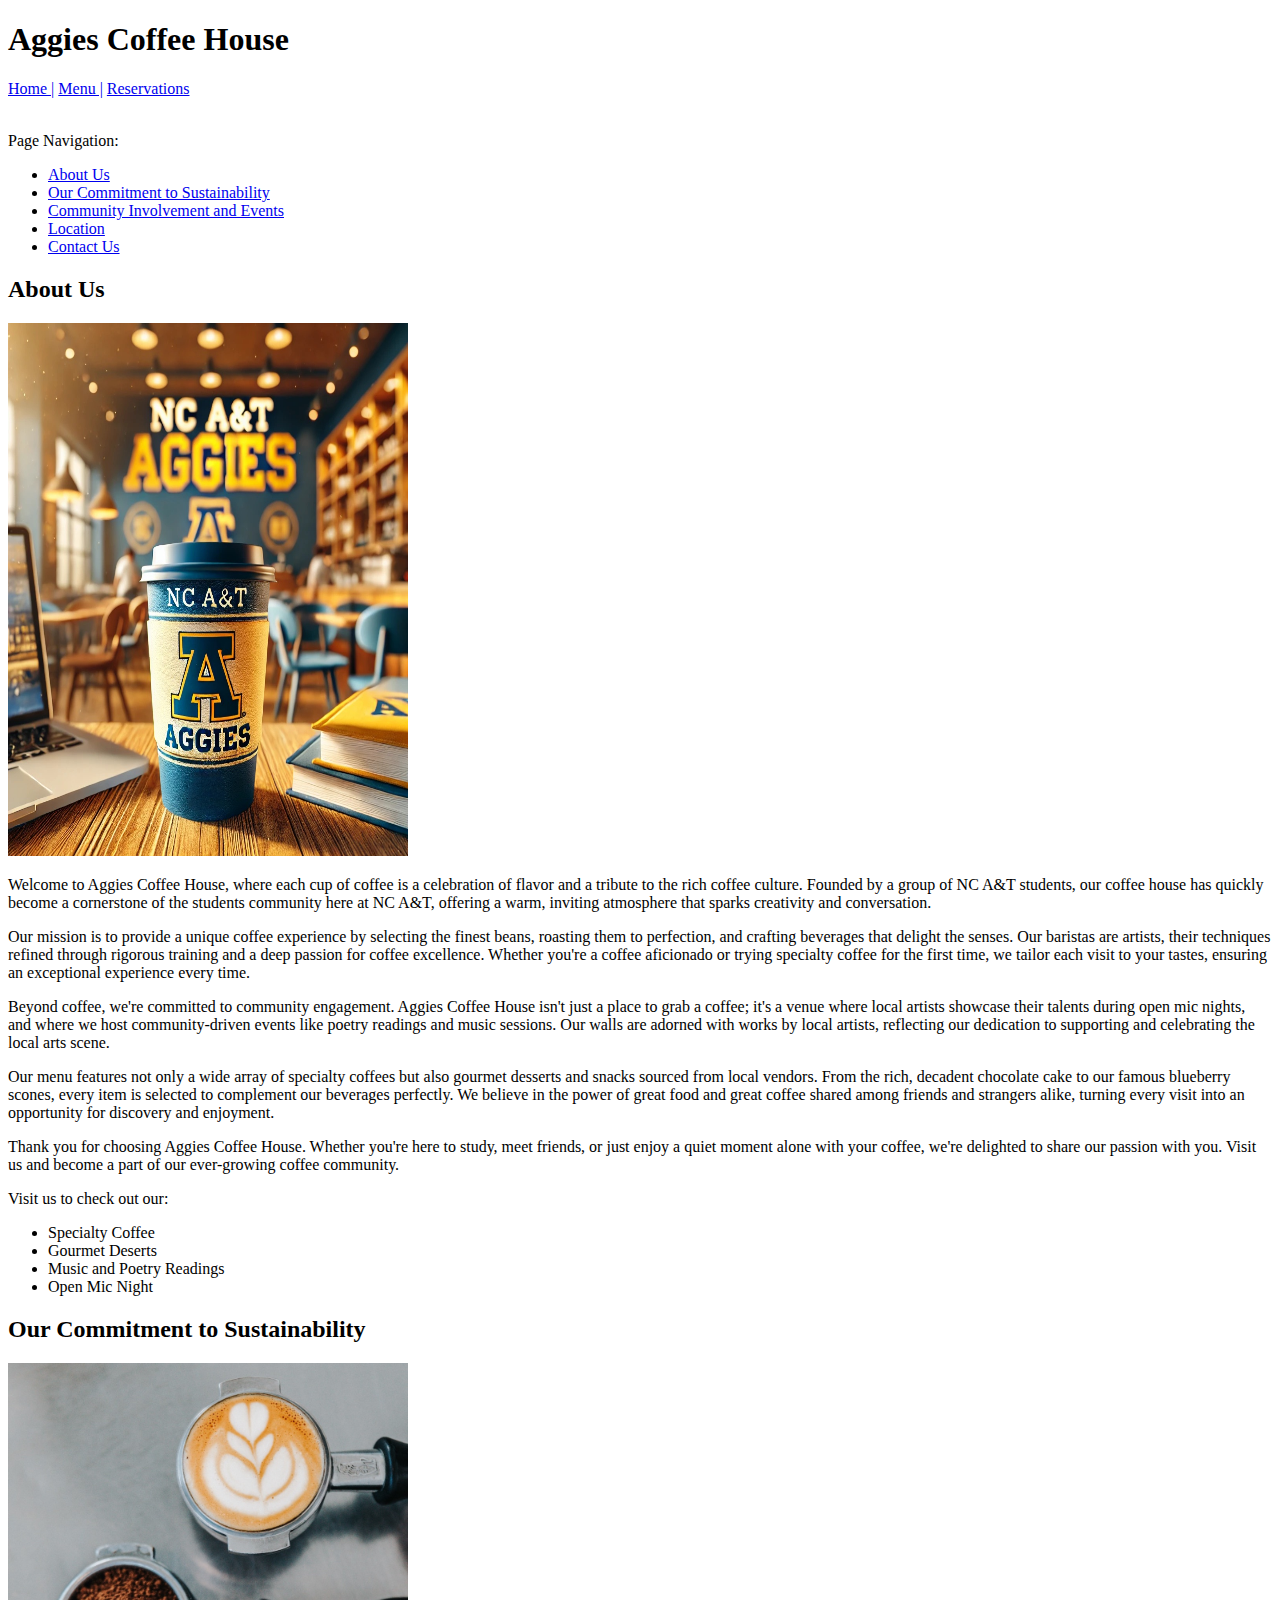
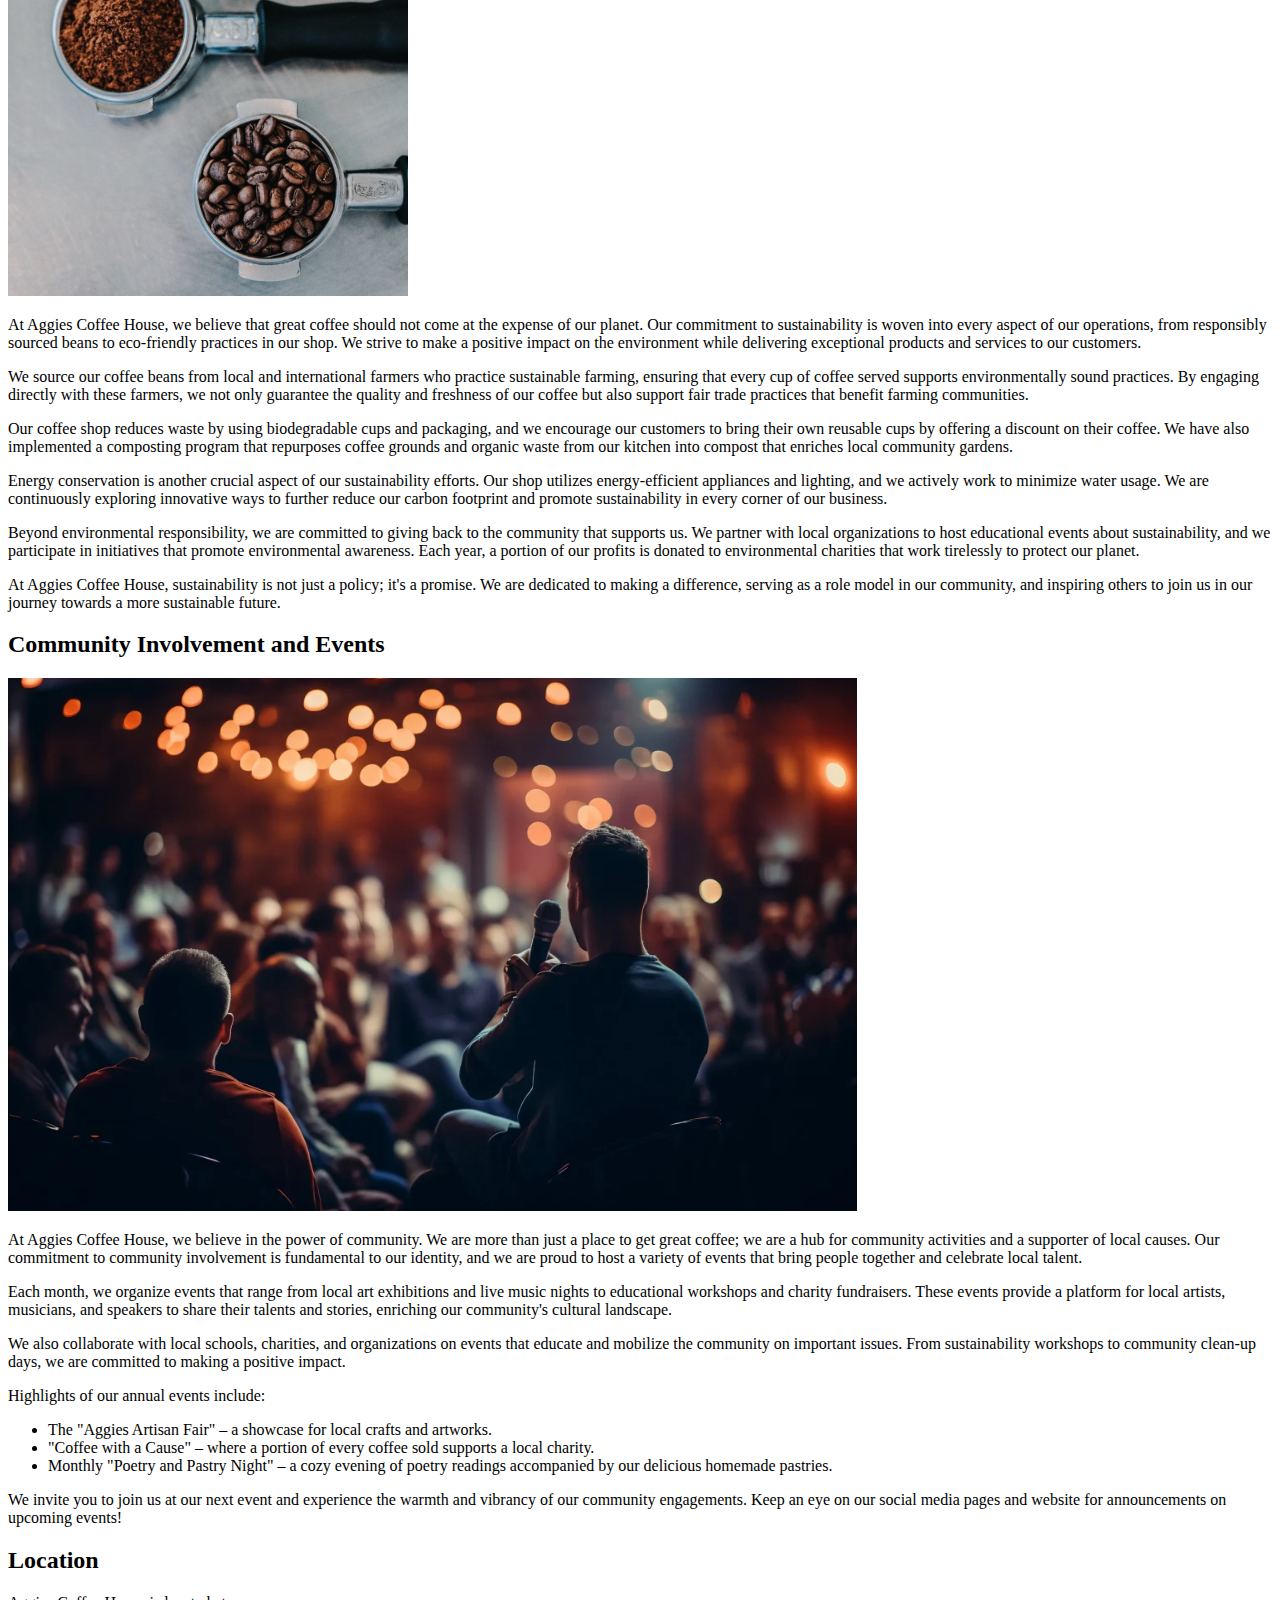
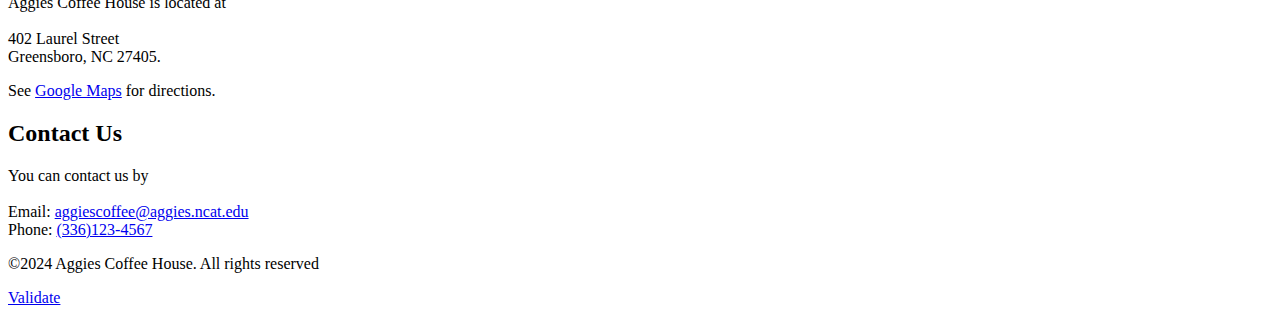
<file: assignment3/index.html>
<!DOCTYPE html>
<html lang="en">
<head>
    <meta charset="UTF-8">
    <title>Aggies Coffee House</title>
    <meta name="author" content="Martin">
    <link rel="icon" type="image/x-icon" href="images/favicon.ico">
</head>
<body>

    <header>
        <h1>Aggies Coffee House</h1>
        <nav>
            <a href="index.html">Home |</a>
            <a href="menu.html">Menu |</a>
            <a href="reservations.html">Reservations</a>

            <br><br>

            <p>Page Navigation:</p>
            <ul>
                <li><a href="#about-us">About Us</a></li>
                <li><a href="#sustainability">Our Commitment to Sustainability</a></li>
                <li><a href="#community-events">Community Involvement and Events</a></li>
                <li><a href="#location">Location</a></li>
                <li><a href="#contact-us">Contact Us</a></li>
            </ul>
        </nav>
    </header>

    <main>

        <section id="about-us">

            <h2>About Us</h2>
            <img src="images/logo.png" alt="Aggies Coffee House" width="400" height="533">
            <p>
                Welcome to Aggies Coffee House, where each cup of coffee is a celebration of flavor and a tribute to the rich coffee culture. Founded by a group of NC A&T students, our coffee house has quickly become a cornerstone of the students community here at NC A&T, offering a warm, inviting atmosphere that sparks creativity and conversation.
            </p>
            <p>
                Our mission is to provide a unique coffee experience by selecting the finest beans, roasting them to perfection, and crafting beverages that delight the senses. Our baristas are artists, their techniques refined through rigorous training and a deep passion for coffee excellence. Whether you're a coffee aficionado or trying specialty coffee for the first time, we tailor each visit to your tastes, ensuring an exceptional experience every time.
            </p>
            <p>
                Beyond coffee, we're committed to community engagement. Aggies Coffee House isn't just a place to grab a coffee; it's a venue where local artists showcase their talents during open mic nights, and where we host community-driven events like poetry readings and music sessions. Our walls are adorned with works by local artists, reflecting our dedication to supporting and celebrating the local arts scene.
            </p>
            <p>
                Our menu features not only a wide array of specialty coffees but also gourmet desserts and snacks sourced from local vendors. From the rich, decadent chocolate cake to our famous blueberry scones, every item is selected to complement our beverages perfectly. We believe in the power of great food and great coffee shared among friends and strangers alike, turning every visit into an opportunity for discovery and enjoyment.
            </p>
            <p>
                Thank you for choosing Aggies Coffee House. Whether you're here to study, meet friends, or just enjoy a quiet moment alone with your coffee, we're delighted to share our passion with you. Visit us and become a part of our ever-growing coffee community.
            </p>


            <p>Visit us to check out our:</p>
            
            <ul>
                <li>Specialty Coffee</li>
                <li>Gourmet Deserts</li>
                <li>Music and Poetry Readings</li>
                <li>Open Mic Night</li>
            </ul>

        </section>



        <section id="sustainability">

            <h2>Our Commitment to Sustainability</h2>

            <img src="images/coffee.jpg" alt="Coffee" width="400" height="533">

            <p>
                At Aggies Coffee House, we believe that great coffee should not come at the expense of our planet. Our commitment to sustainability is woven into every aspect of our operations, from responsibly sourced beans to eco-friendly practices in our shop. We strive to make a positive impact on the environment while delivering exceptional products and services to our customers.
            </p>
            <p>
                We source our coffee beans from local and international farmers who practice sustainable farming, ensuring that every cup of coffee served supports environmentally sound practices. By engaging directly with these farmers, we not only guarantee the quality and freshness of our coffee but also support fair trade practices that benefit farming communities.
            </p>
            <p>
                Our coffee shop reduces waste by using biodegradable cups and packaging, and we encourage our customers to bring their own reusable cups by offering a discount on their coffee. We have also implemented a composting program that repurposes coffee grounds and organic waste from our kitchen into compost that enriches local community gardens.
            </p>
            <p>
                Energy conservation is another crucial aspect of our sustainability efforts. Our shop utilizes energy-efficient appliances and lighting, and we actively work to minimize water usage. We are continuously exploring innovative ways to further reduce our carbon footprint and promote sustainability in every corner of our business.
            </p>
            <p>
                Beyond environmental responsibility, we are committed to giving back to the community that supports us. We partner with local organizations to host educational events about sustainability, and we participate in initiatives that promote environmental awareness. Each year, a portion of our profits is donated to environmental charities that work tirelessly to protect our planet.
            </p>
            <p>
                At Aggies Coffee House, sustainability is not just a policy; it's a promise. We are dedicated to making a difference, serving as a role model in our community, and inspiring others to join us in our journey towards a more sustainable future.
            </p>

        </section>

        <section id="community-events">

            <h2>Community Involvement and Events</h2>
            <img src="images/community.png" alt="Community at Aggies Coffee House" height="533">

            <p>
                At Aggies Coffee House, we believe in the power of community. We are more than just a place to get great coffee; we are a hub for community activities and a supporter of local causes. Our commitment to community involvement is fundamental to our identity, and we are proud to host a variety of events that bring people together and celebrate local talent.
            </p>
            <p>
                Each month, we organize events that range from local art exhibitions and live music nights to educational workshops and charity fundraisers. These events provide a platform for local artists, musicians, and speakers to share their talents and stories, enriching our community's cultural landscape.
            </p>
            <p>
                We also collaborate with local schools, charities, and organizations on events that educate and mobilize the community on important issues. From sustainability workshops to community clean-up days, we are committed to making a positive impact.
            </p>

            <p>Highlights of our annual events include:</p>
                <ul>
                    <li>The "Aggies Artisan Fair" – a showcase for local crafts and artworks.</li>
                    <li>"Coffee with a Cause" – where a portion of every coffee sold supports a local charity.</li>
                    <li>Monthly "Poetry and Pastry Night" – a cozy evening of poetry readings accompanied by our delicious homemade pastries.</li>
                </ul>
            
            <p>
                We invite you to join us at our next event and experience the warmth and vibrancy of our community engagements. Keep an eye on our social media pages and website for announcements on upcoming events!
            </p>

        </section>

        <section id="location">

            <h2>Location</h2>
            
            <p>
                Aggies Coffee House is located at 
                <br><br>
                402 Laurel Street
                <br>
                Greensboro, NC 27405.
            </p>
            
            <p> See <a href="https://maps.app.goo.gl/orBDhaC6fTrbt9LY6" target="_blank">Google Maps</a> for directions. </p>

        </section>

        <section id="contact-us">

            <h2>Contact Us</h2>
            <p>
                You can contact us by 
                <br><br>
                Email: <a href="mailto:aggiescoffee@aggies.ncat.edu">aggiescoffee@aggies.ncat.edu</a>
                <br>
                Phone: <a href="tel:+13361234567">(336)123-4567</a>
            </p>

        </section>


    </main>

    <footer>
        <p> &copy;2024 Aggies Coffee House. All rights reserved</p>
        <a href="https://validator.w3.org/check?uri=referer" referrerpolicy="unsafe-url">Validate</a>
    </footer>


</body>
</html>
</file>
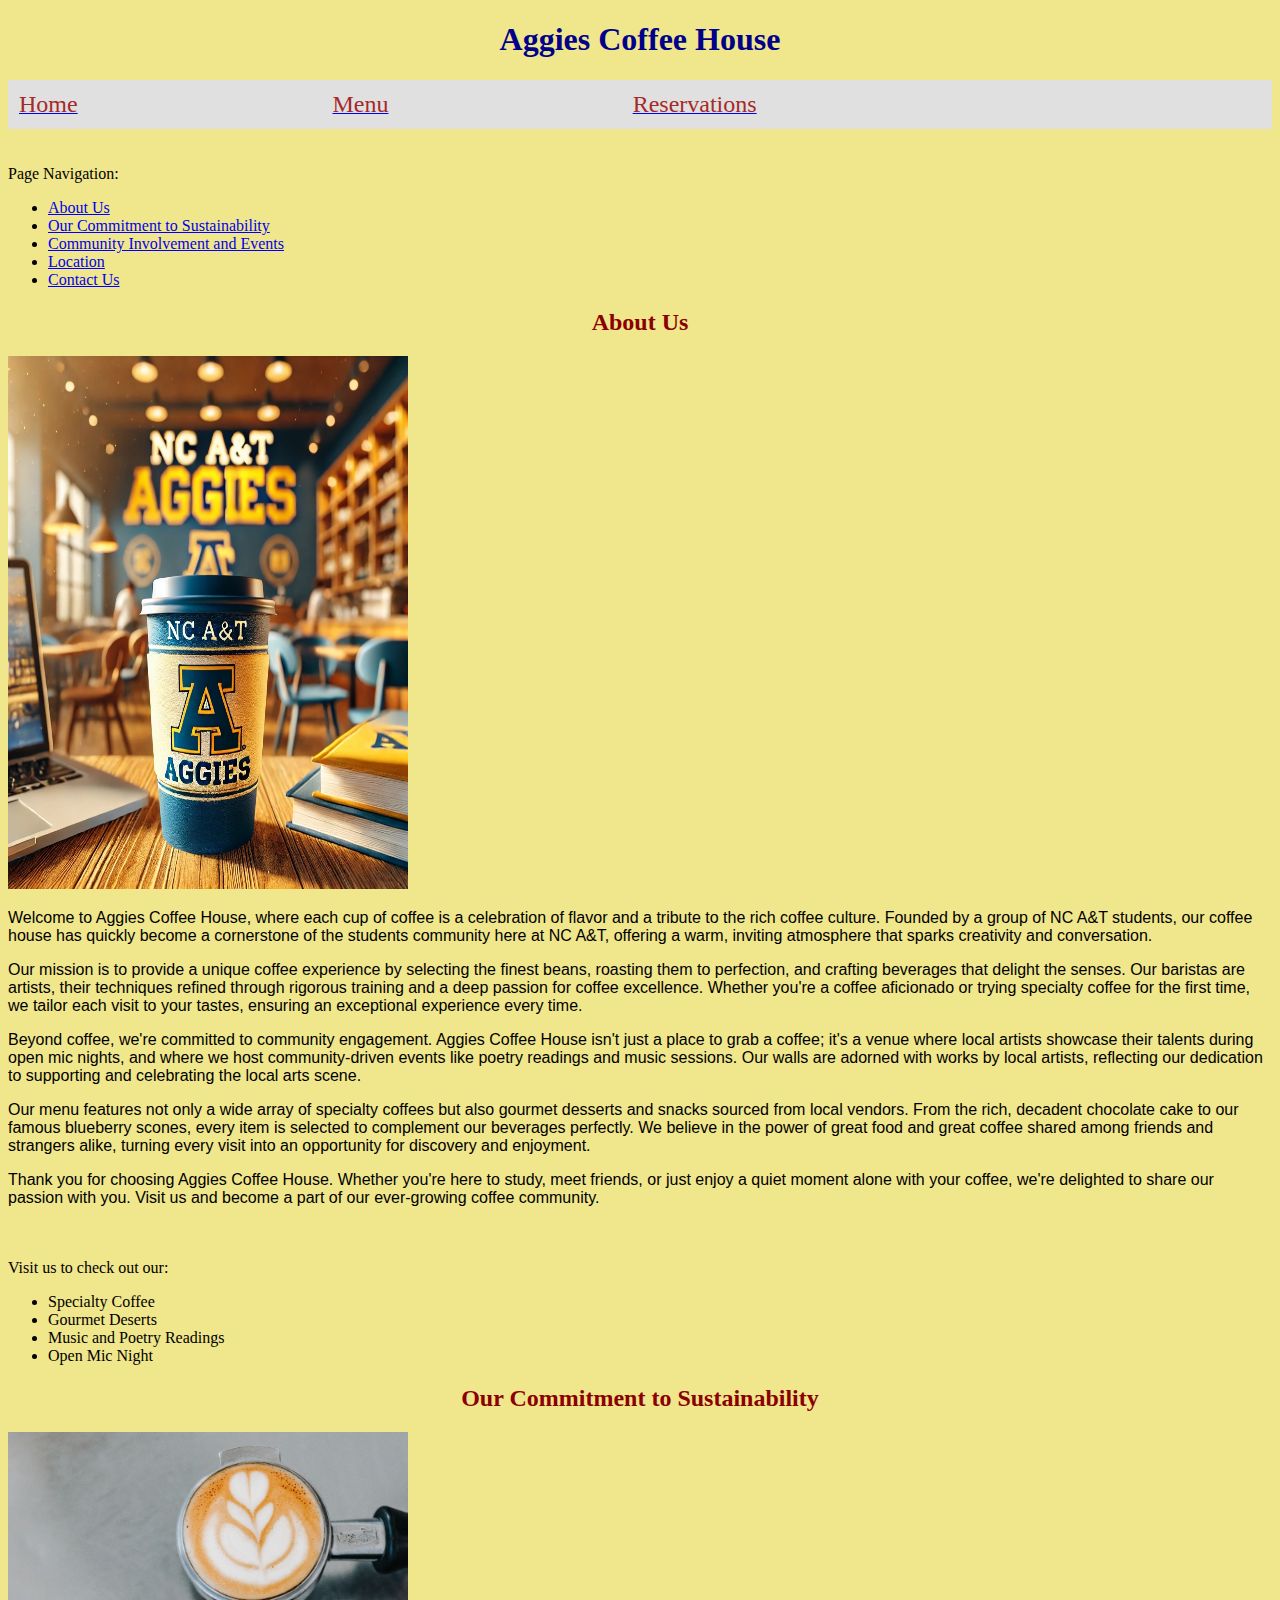
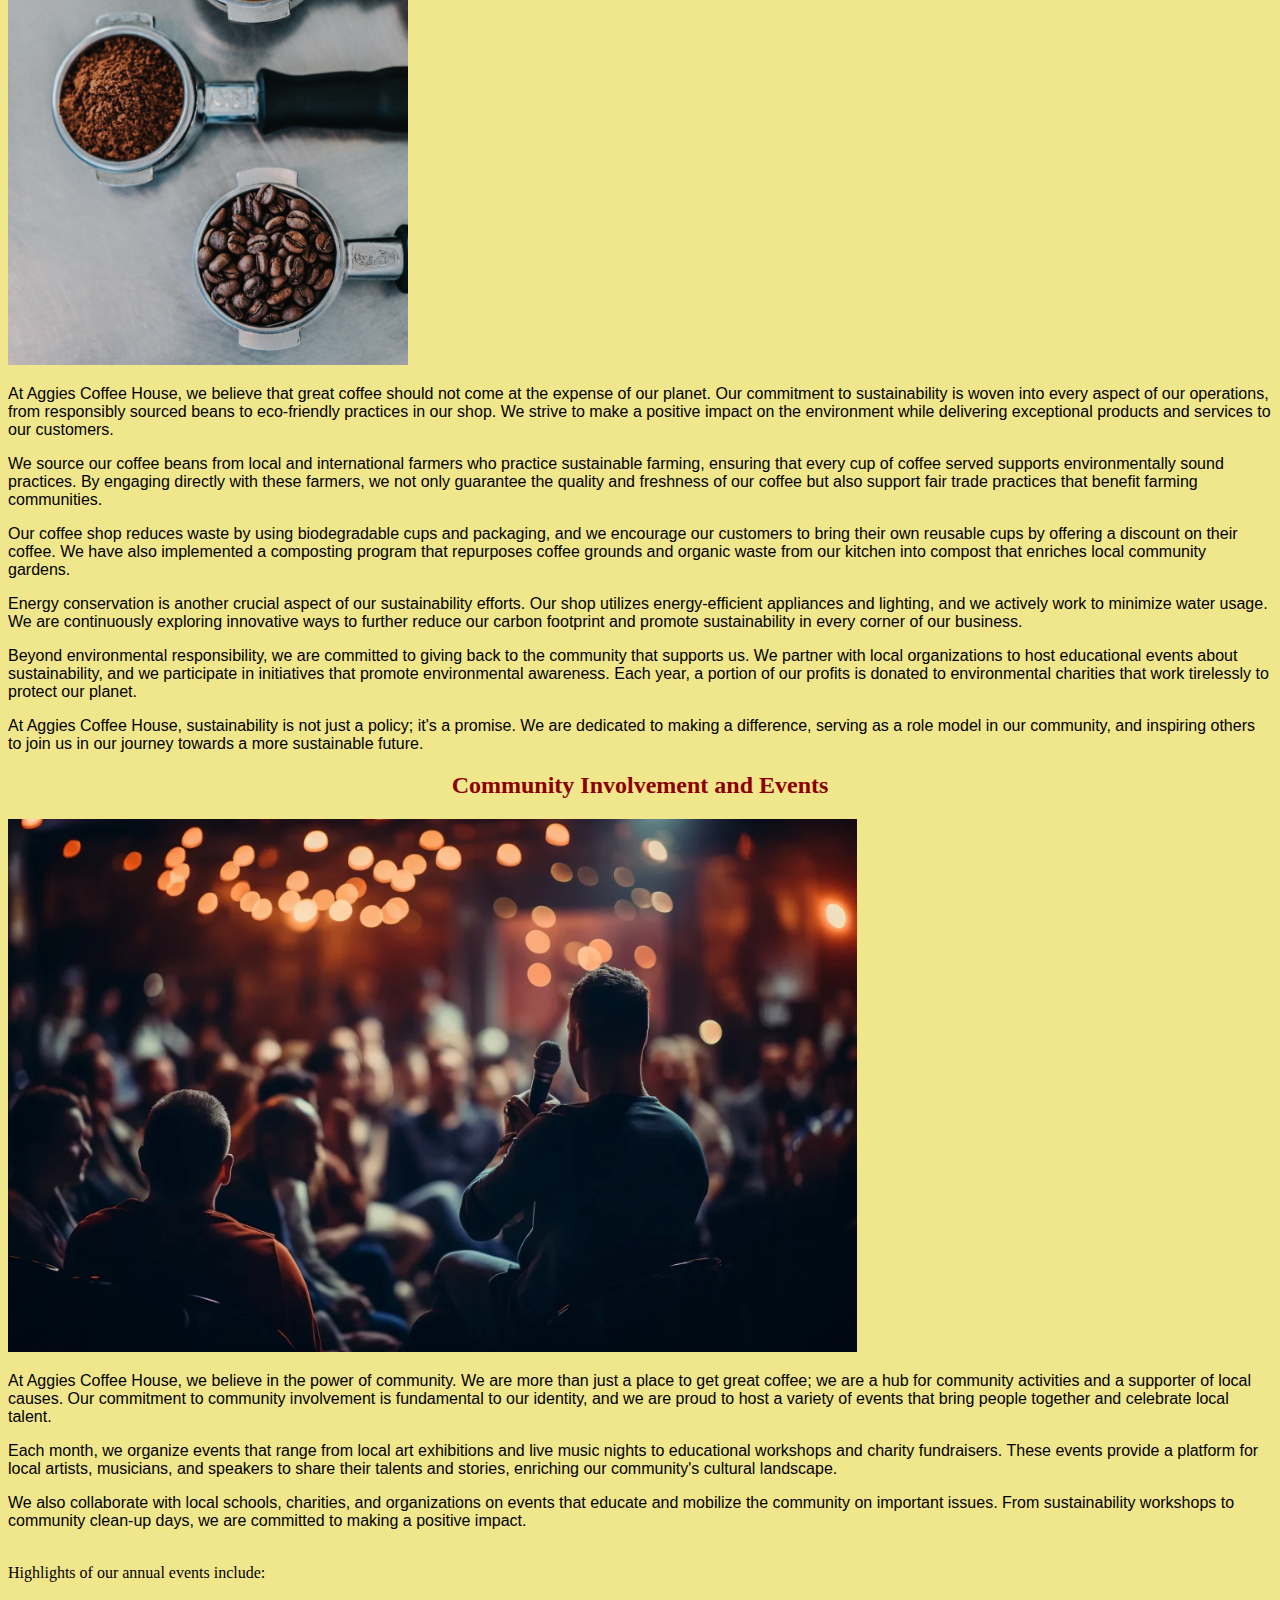
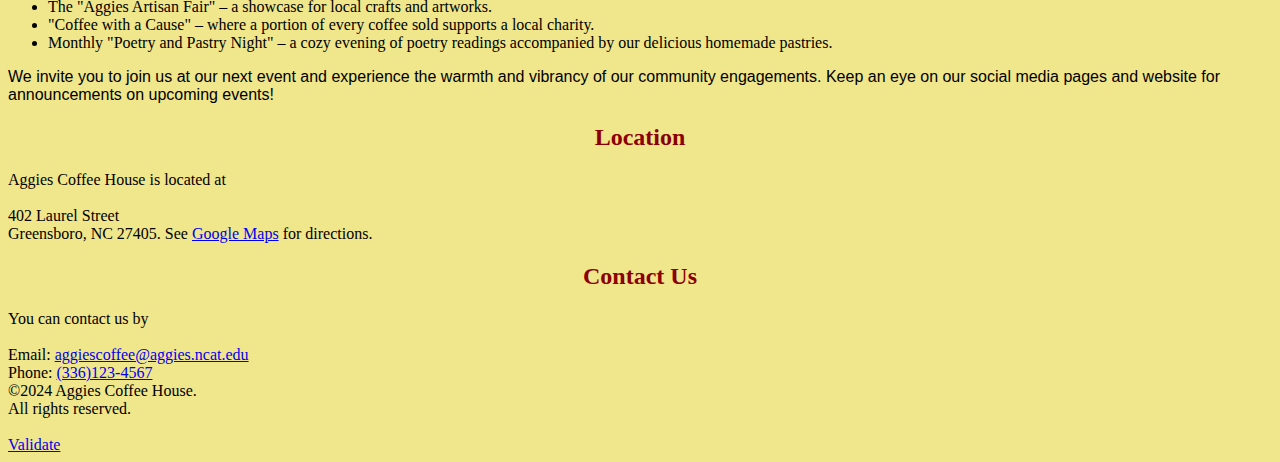
<file: assignment4/index.html>
<!DOCTYPE html>
<html lang="en">
<head>
    <meta charset="UTF-8">
    <title>Aggies Coffee House</title>
    <meta name="author" content="Jonas Martin">
    <link rel="icon" type="image/x-icon" href="images/favicon.ico">
</head>
<body bgcolor="#f0e68c">

    <header>
        <h1 align="center"><font color="darkblue">Aggies Coffee House</font></h1>
        <nav>

            <table align="center" border="0" cellspacing="10" width="100%" bgcolor="#e0e0e0">
              <tr>
                <td><a href="index.html"><font color="brown" size="5">Home</font></a></td>
                <td><a href="menu.html"><font color="brown" size="5">Menu</font></a></td>
                <td><a href="reservations.html"><font color="brown" size="5">Reservations</font></a></td>
              </tr>
            </table>

            <br><br>Page Navigation:
            <ul>
                <li><a href="#about-us">About Us</a></li>
                <li><a href="#sustainability">Our Commitment to Sustainability</a></li>
                <li><a href="#community-events">Community Involvement and Events</a></li>
                <li><a href="#location">Location</a></li>
                <li><a href="#contact">Contact Us</a></li>
            </ul>
        </nav>
    </header>

    <main>
        <section id="about-us">
            <h2 align="center"><font color="darkred">About Us</font></h2>
            <img src="images/logo.png" alt="Aggies Coffee House" width="400" height="533">
            <p>
                <font face="Arial" size="3">

                Welcome to Aggies Coffee House, where each cup of coffee is a celebration of flavor and a tribute to the rich coffee culture. Founded by a group of NC A&T students, our coffee house has quickly become a cornerstone of the students community here at NC A&T, offering a warm, inviting atmosphere that sparks creativity and conversation.

                </font>
            </p>
            <p>

                <font face="Arial" size="3">
                Our mission is to provide a unique coffee experience by selecting the finest beans, roasting them to perfection, and crafting beverages that delight the senses. Our baristas are artists, their techniques refined through rigorous training and a deep passion for coffee excellence. Whether you're a coffee aficionado or trying specialty coffee for the first time, we tailor each visit to your tastes, ensuring an exceptional experience every time.
                </font>
            </p>
            <p>

                <font face="Arial" size="3">
                Beyond coffee, we're committed to community engagement. Aggies Coffee House isn't just a place to grab a coffee; it's a venue where local artists showcase their talents during open mic nights, and where we host community-driven events like poetry readings and music sessions. Our walls are adorned with works by local artists, reflecting our dedication to supporting and celebrating the local arts scene.
                </font>
            </p>
            <p>
                <font face="Arial" size="3">
                Our menu features not only a wide array of specialty coffees but also gourmet desserts and snacks sourced from local vendors. From the rich, decadent chocolate cake to our famous blueberry scones, every item is selected to complement our beverages perfectly. We believe in the power of great food and great coffee shared among friends and strangers alike, turning every visit into an opportunity for discovery and enjoyment.
                </font>
            </p>
            <p>
                <font face="Arial" size="3">
                Thank you for choosing Aggies Coffee House. Whether you're here to study, meet friends, or just enjoy a quiet moment alone with your coffee, we're delighted to share our passion with you. Visit us and become a part of our ever-growing coffee community.
                </font>
            </p>


            <br><br>Visit us to check out our:
            
            <ul>
                <li>Specialty Coffee</li>
                <li>Gourmet Deserts</li>
                <li>Music and Poetry Readings</li>
                <li>Open Mic Night</li>
            </ul>
        </section>

        <section id="sustainability">
            <h2 align="center"><font color="darkred">Our Commitment to Sustainability</font></h2>

            <img src="images/coffee.jpg" alt="Coffee" width="400" height="533">

            <p>
                <font face="Arial" size="3">
                At Aggies Coffee House, we believe that great coffee should not come at the expense of our planet. Our commitment to sustainability is woven into every aspect of our operations, from responsibly sourced beans to eco-friendly practices in our shop. We strive to make a positive impact on the environment while delivering exceptional products and services to our customers.
                </font>
            </p>
            <p>
                <font face="Arial" size="3">
                We source our coffee beans from local and international farmers who practice sustainable farming, ensuring that every cup of coffee served supports environmentally sound practices. By engaging directly with these farmers, we not only guarantee the quality and freshness of our coffee but also support fair trade practices that benefit farming communities.
                </font>
            </p>
            <p>
                <font face="Arial" size="3">
                Our coffee shop reduces waste by using biodegradable cups and packaging, and we encourage our customers to bring their own reusable cups by offering a discount on their coffee. We have also implemented a composting program that repurposes coffee grounds and organic waste from our kitchen into compost that enriches local community gardens.
                </font>
            </p>
            <p>
                <font face="Arial" size="3">
                Energy conservation is another crucial aspect of our sustainability efforts. Our shop utilizes energy-efficient appliances and lighting, and we actively work to minimize water usage. We are continuously exploring innovative ways to further reduce our carbon footprint and promote sustainability in every corner of our business.
                </font>
            </p>
            <p>
                <font face="Arial" size="3">
                Beyond environmental responsibility, we are committed to giving back to the community that supports us. We partner with local organizations to host educational events about sustainability, and we participate in initiatives that promote environmental awareness. Each year, a portion of our profits is donated to environmental charities that work tirelessly to protect our planet.
                </font>
            </p>
            <p>
                <font face="Arial" size="3">
                At Aggies Coffee House, sustainability is not just a policy; it's a promise. We are dedicated to making a difference, serving as a role model in our community, and inspiring others to join us in our journey towards a more sustainable future.
                </font>
            </p>
        </section>

        <section id="community-events">
            <h2 align="center"><font color="darkred">Community Involvement and Events</font></h2>
            <img src="images/community.png" alt="Community at Aggies Coffee House" height="533">

            <p>
                <font face="Arial" size="3">
                At Aggies Coffee House, we believe in the power of community. We are more than just a place to get great coffee; we are a hub for community activities and a supporter of local causes. Our commitment to community involvement is fundamental to our identity, and we are proud to host a variety of events that bring people together and celebrate local talent.
                </font>
            </p>
            <p>
                <font face="Arial" size="3">
                Each month, we organize events that range from local art exhibitions and live music nights to educational workshops and charity fundraisers. These events provide a platform for local artists, musicians, and speakers to share their talents and stories, enriching our community's cultural landscape.
                </font>
            </p>
            <p>
                <font face="Arial" size="3">
                We also collaborate with local schools, charities, and organizations on events that educate and mobilize the community on important issues. From sustainability workshops to community clean-up days, we are committed to making a positive impact.
                </font>
            </p>

            <br>Highlights of our annual events include:
                <ul>
                    <li>The "Aggies Artisan Fair" – a showcase for local crafts and artworks.</li>
                    <li>"Coffee with a Cause" – where a portion of every coffee sold supports a local charity.</li>
                    <li>Monthly "Poetry and Pastry Night" – a cozy evening of poetry readings accompanied by our delicious homemade pastries.</li>
                </ul>
            
            <p>
                <font face="Arial" size="3">
                We invite you to join us at our next event and experience the warmth and vibrancy of our community engagements. Keep an eye on our social media pages and website for announcements on upcoming events!
                </font>
            </p>
        </section>

        <section id="location">
            <h2 align="center"><font color="darkred">Location</font></h2>
                Aggies Coffee House is located at 
                <br><br>
                402 Laurel Street
                <br>
                Greensboro, NC 27405.
            
            See <a href="https://maps.app.goo.gl/orBDhaC6fTrbt9LY6" target="_blank">Google Maps</a> for directions.
        </section>

        <section id="contact">
            <h2 align="center"><font color="darkred">Contact Us</font></h2>
                You can contact us by 
                <br><br>
                Email: <a href="mailto:aggiescoffee@aggies.ncat.edu">aggiescoffee@aggies.ncat.edu</a>
                <br>
                Phone: <a href="tel:+13361234567">(336)123-4567</a>
        </section>

    </main>

    <footer>
        &copy;2024 Aggies Coffee House.<br>
        All rights reserved.<br><br>
        <a href="https://validator.w3.org/check?uri=referer" referrerpolicy="unsafe-url">Validate</a>
    </footer>


</body>
</html>
</file>
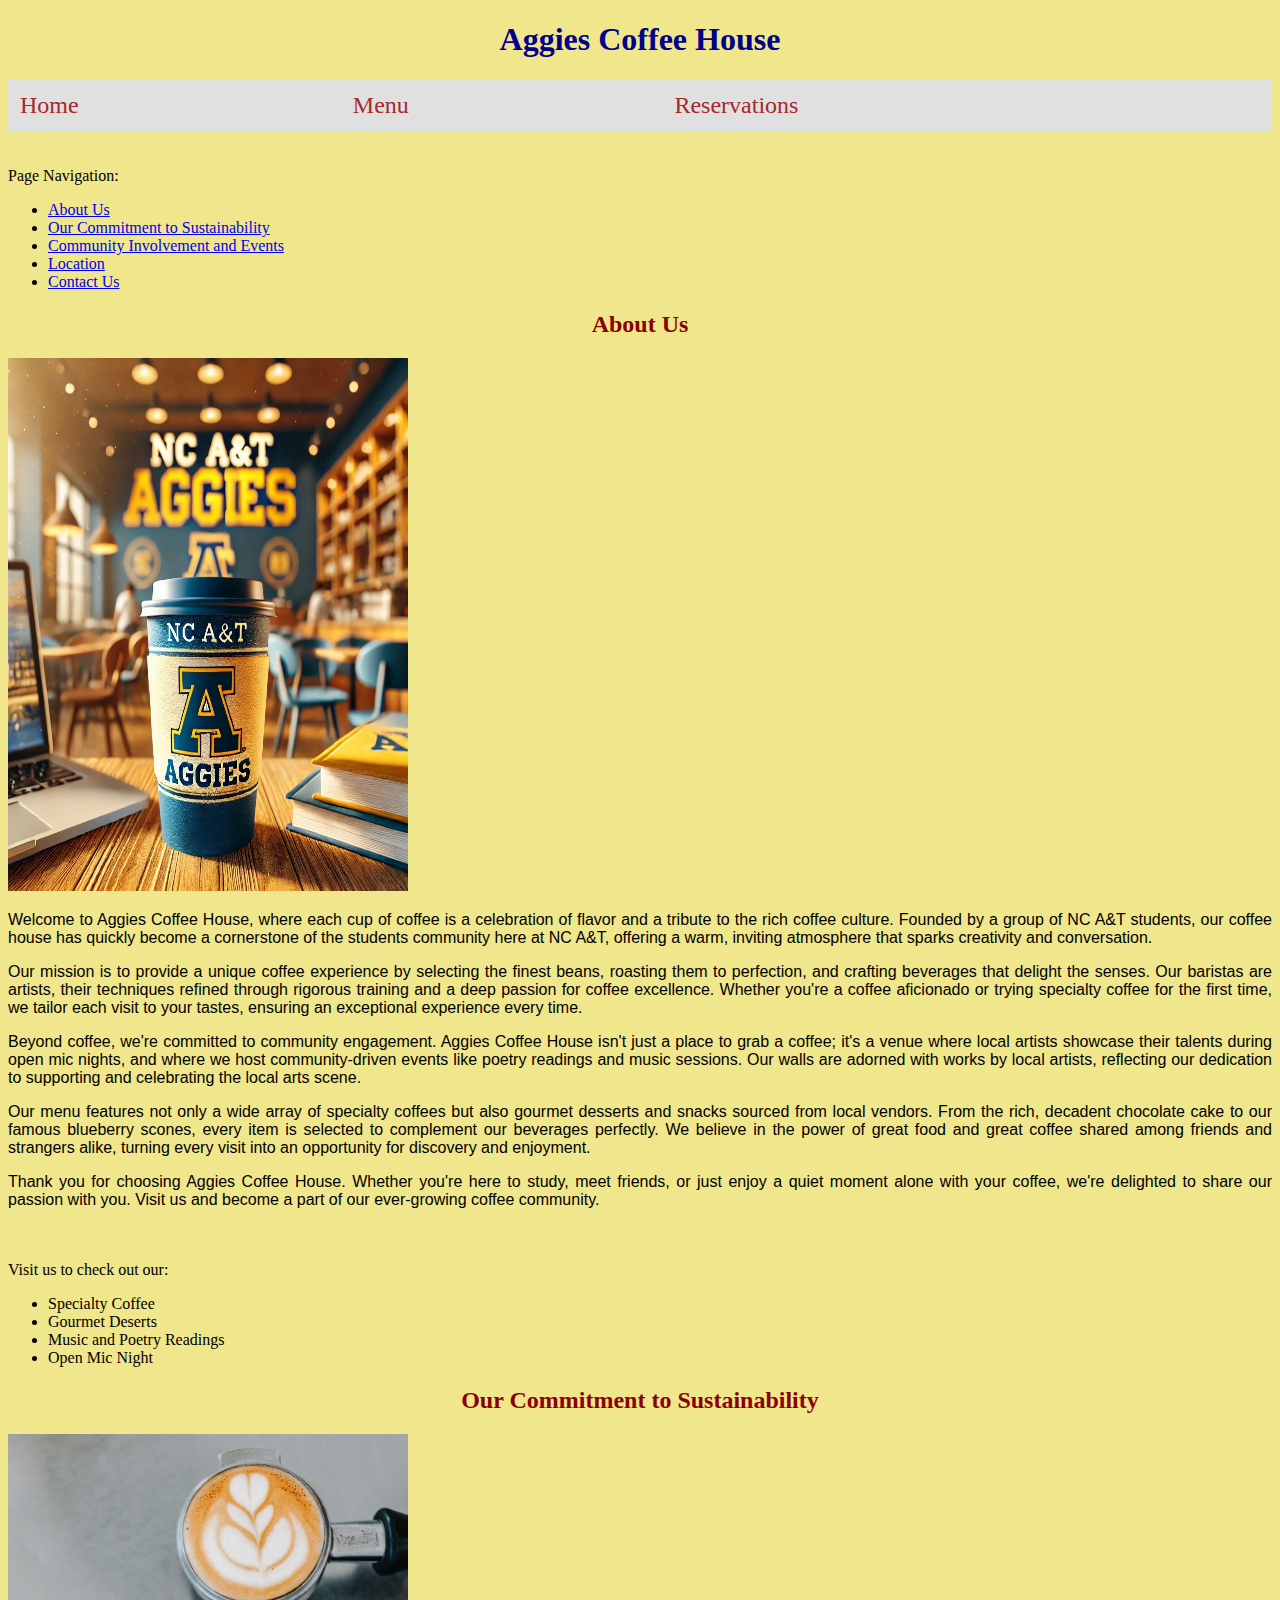
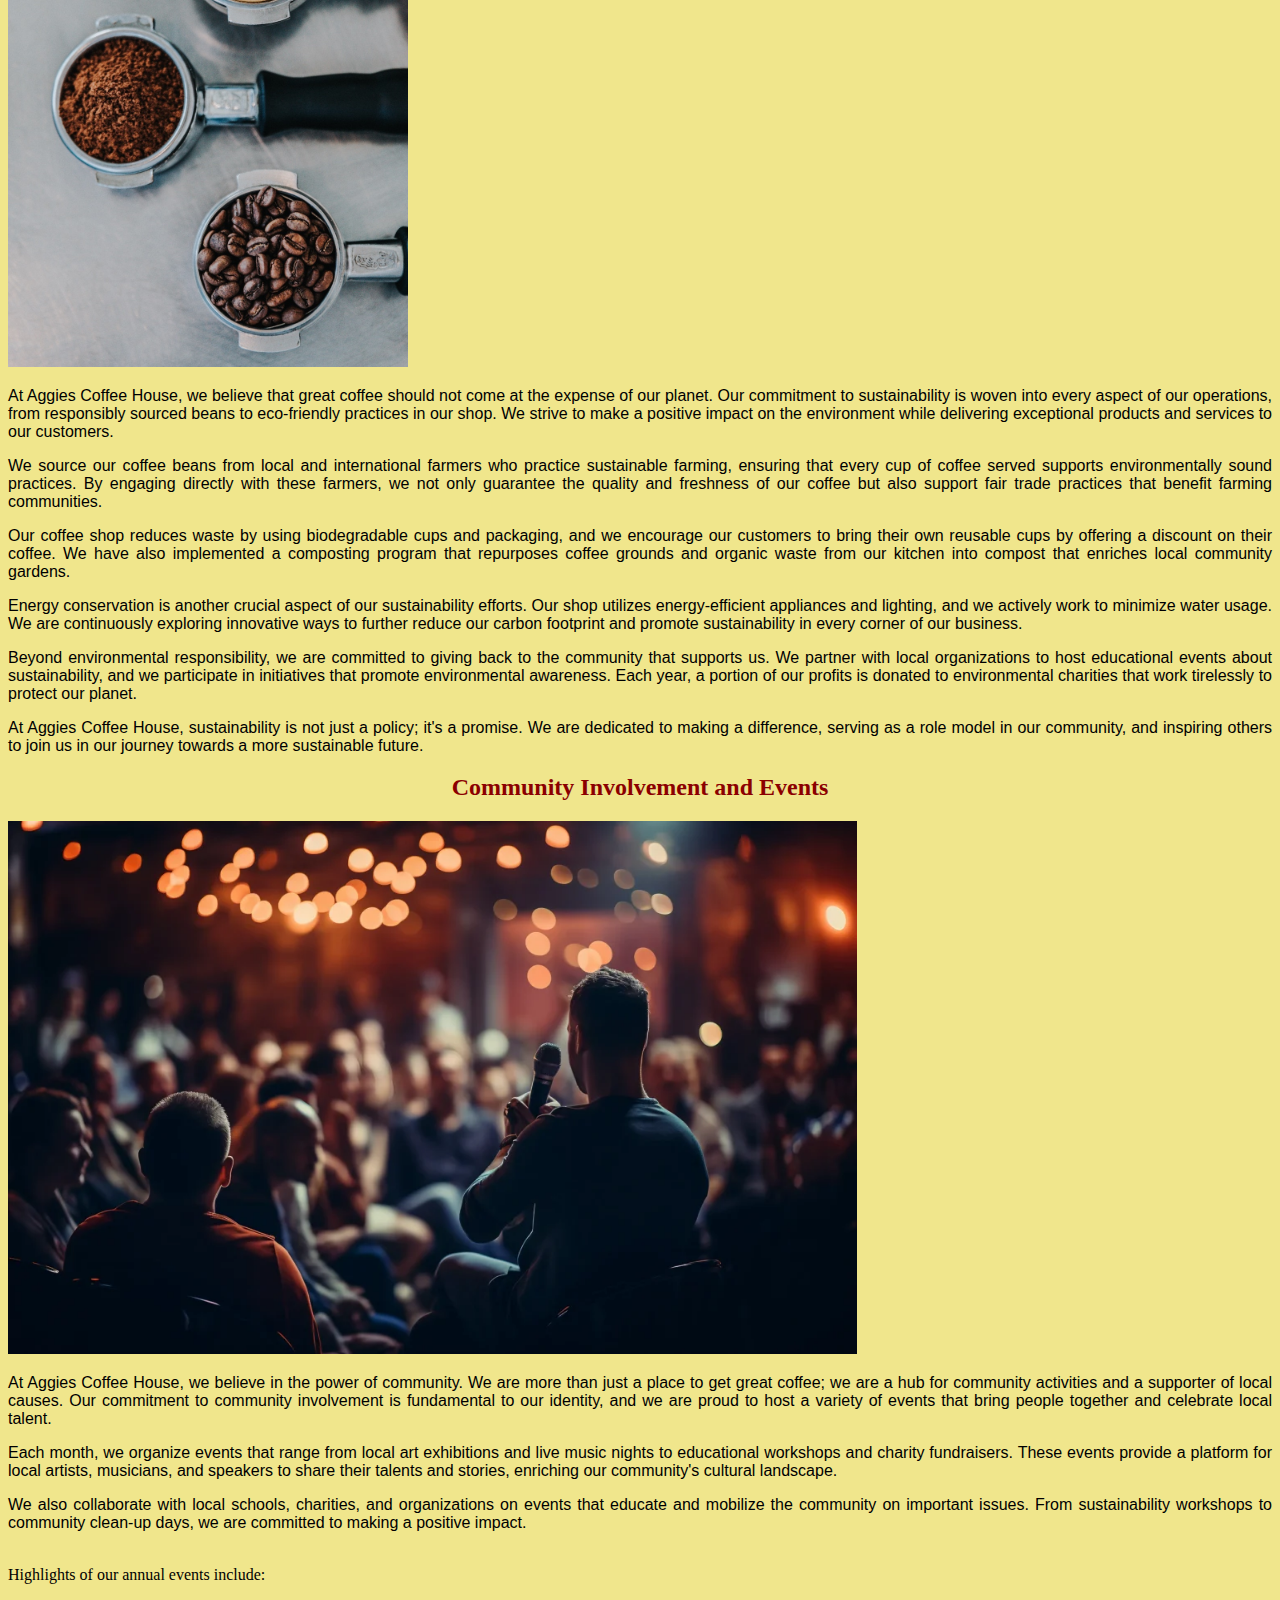
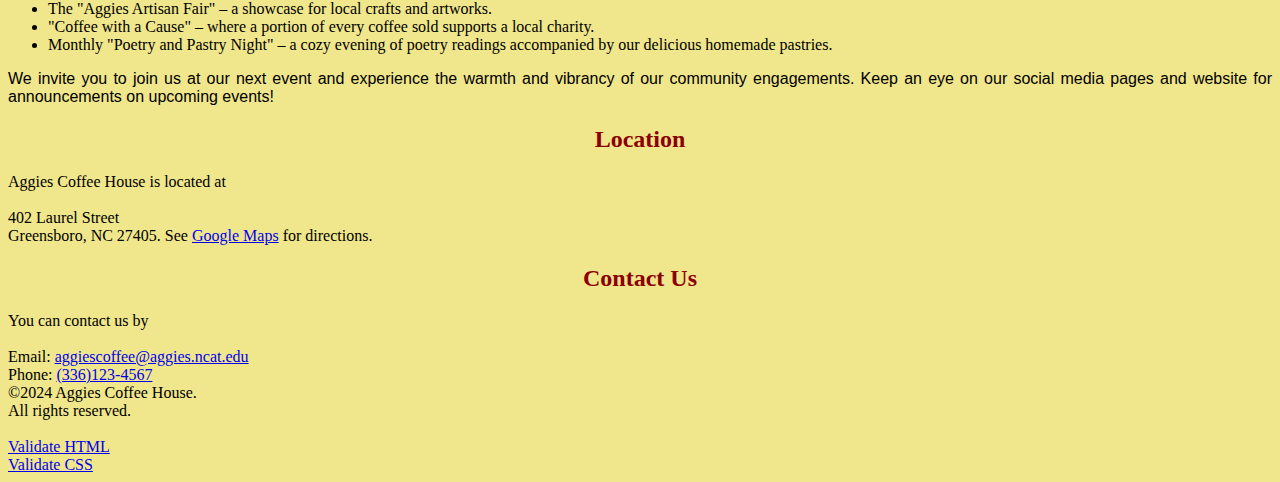
<file: assignment5/index.html>
<!DOCTYPE html>
<html lang="en">
<head>
    <meta charset="UTF-8">
    <title>Aggies Coffee House</title>
    <meta name="author" content="Jonas Martin">
    <link rel="icon" type="image/x-icon" href="images/favicon.ico">
    <link rel="stylesheet" type="text/css" href="styles.css">
</head>
<body>

    <header>
        <h1>Aggies Coffee House</h1>
        <nav>

            <table>
              <tr>
                <td><a href="index.html">Home</a></td>
                <td><a href="menu.html">Menu</a></td>
                <td><a href="reservations.html">Reservations</a></td>
              </tr>
            </table>

            <br><br>Page Navigation:
            <ul>
                <li><a href="#about-us">About Us</a></li>
                <li><a href="#sustainability">Our Commitment to Sustainability</a></li>
                <li><a href="#community-events">Community Involvement and Events</a></li>
                <li><a href="#location">Location</a></li>
                <li><a href="#contact">Contact Us</a></li>
            </ul>
        </nav>
    </header>

    <main>
        <section id="about-us">
            <h2>About Us</h2>
            <img src="images/logo.png" alt="Aggies Coffee House" width="400" height="533">
            <p>
                Welcome to Aggies Coffee House, where each cup of coffee is a celebration of flavor and a tribute to the rich coffee culture. Founded by a group of NC A&T students, our coffee house has quickly become a cornerstone of the students community here at NC A&T, offering a warm, inviting atmosphere that sparks creativity and conversation.
            </p>
            <p>
                Our mission is to provide a unique coffee experience by selecting the finest beans, roasting them to perfection, and crafting beverages that delight the senses. Our baristas are artists, their techniques refined through rigorous training and a deep passion for coffee excellence. Whether you're a coffee aficionado or trying specialty coffee for the first time, we tailor each visit to your tastes, ensuring an exceptional experience every time.
            </p>
            <p>
                Beyond coffee, we're committed to community engagement. Aggies Coffee House isn't just a place to grab a coffee; it's a venue where local artists showcase their talents during open mic nights, and where we host community-driven events like poetry readings and music sessions. Our walls are adorned with works by local artists, reflecting our dedication to supporting and celebrating the local arts scene.
            </p>
            <p>
                Our menu features not only a wide array of specialty coffees but also gourmet desserts and snacks sourced from local vendors. From the rich, decadent chocolate cake to our famous blueberry scones, every item is selected to complement our beverages perfectly. We believe in the power of great food and great coffee shared among friends and strangers alike, turning every visit into an opportunity for discovery and enjoyment.
            </p>
            <p>
                Thank you for choosing Aggies Coffee House. Whether you're here to study, meet friends, or just enjoy a quiet moment alone with your coffee, we're delighted to share our passion with you. Visit us and become a part of our ever-growing coffee community.
            </p>


            <br><br>Visit us to check out our:
            
            <ul>
                <li>Specialty Coffee</li>
                <li>Gourmet Deserts</li>
                <li>Music and Poetry Readings</li>
                <li>Open Mic Night</li>
            </ul>
        </section>

        <section id="sustainability">
            <h2>Our Commitment to Sustainability</h2>

            <img src="images/coffee.jpg" alt="Coffee" width="400" height="533">

            <p>
                At Aggies Coffee House, we believe that great coffee should not come at the expense of our planet. Our commitment to sustainability is woven into every aspect of our operations, from responsibly sourced beans to eco-friendly practices in our shop. We strive to make a positive impact on the environment while delivering exceptional products and services to our customers.
            </p>
            <p>
                We source our coffee beans from local and international farmers who practice sustainable farming, ensuring that every cup of coffee served supports environmentally sound practices. By engaging directly with these farmers, we not only guarantee the quality and freshness of our coffee but also support fair trade practices that benefit farming communities.
            </p>
            <p>
                Our coffee shop reduces waste by using biodegradable cups and packaging, and we encourage our customers to bring their own reusable cups by offering a discount on their coffee. We have also implemented a composting program that repurposes coffee grounds and organic waste from our kitchen into compost that enriches local community gardens.
            </p>
            <p>
                Energy conservation is another crucial aspect of our sustainability efforts. Our shop utilizes energy-efficient appliances and lighting, and we actively work to minimize water usage. We are continuously exploring innovative ways to further reduce our carbon footprint and promote sustainability in every corner of our business.
            </p>
            <p>
                Beyond environmental responsibility, we are committed to giving back to the community that supports us. We partner with local organizations to host educational events about sustainability, and we participate in initiatives that promote environmental awareness. Each year, a portion of our profits is donated to environmental charities that work tirelessly to protect our planet.
            </p>
            <p>
                At Aggies Coffee House, sustainability is not just a policy; it's a promise. We are dedicated to making a difference, serving as a role model in our community, and inspiring others to join us in our journey towards a more sustainable future.
            </p>
        </section>

        <section id="community-events">
            <h2>Community Involvement and Events</h2>
            <img src="images/community.png" alt="Community at Aggies Coffee House" height="533">

            <p>
                At Aggies Coffee House, we believe in the power of community. We are more than just a place to get great coffee; we are a hub for community activities and a supporter of local causes. Our commitment to community involvement is fundamental to our identity, and we are proud to host a variety of events that bring people together and celebrate local talent.
            </p>
            <p>
                Each month, we organize events that range from local art exhibitions and live music nights to educational workshops and charity fundraisers. These events provide a platform for local artists, musicians, and speakers to share their talents and stories, enriching our community's cultural landscape.
            </p>
            <p>
                We also collaborate with local schools, charities, and organizations on events that educate and mobilize the community on important issues. From sustainability workshops to community clean-up days, we are committed to making a positive impact.
            </p>

            <br>Highlights of our annual events include:
                <ul>
                    <li>The "Aggies Artisan Fair" – a showcase for local crafts and artworks.</li>
                    <li>"Coffee with a Cause" – where a portion of every coffee sold supports a local charity.</li>
                    <li>Monthly "Poetry and Pastry Night" – a cozy evening of poetry readings accompanied by our delicious homemade pastries.</li>
                </ul>
            
            <p>
                We invite you to join us at our next event and experience the warmth and vibrancy of our community engagements. Keep an eye on our social media pages and website for announcements on upcoming events!
            </p>
        </section>

        <section id="location">
            <h2>Location</h2>
                Aggies Coffee House is located at 
                <br><br>
                402 Laurel Street
                <br>
                Greensboro, NC 27405.
            
            See <a href="https://maps.app.goo.gl/orBDhaC6fTrbt9LY6" target="_blank">Google Maps</a> for directions.
        </section>

        <section id="contact">
            <h2>Contact Us</h2>
                You can contact us by 
                <br><br>
                Email: <a href="mailto:aggiescoffee@aggies.ncat.edu">aggiescoffee@aggies.ncat.edu</a>
                <br>
                Phone: <a href="tel:+13361234567">(336)123-4567</a>
        </section>

    </main>

    <footer>
        &copy;2024 Aggies Coffee House.<br>
        All rights reserved.<br><br>

        <a href="https://validator.w3.org/check?uri=referer" referrerpolicy="unsafe-url">Validate HTML</a> <br>

        <a href="https://jigsaw.w3.org/css-validator/check/referer" referrerpolicy="unsafe-url">Validate CSS</a>
    </footer>

</body>
</html>
</file>
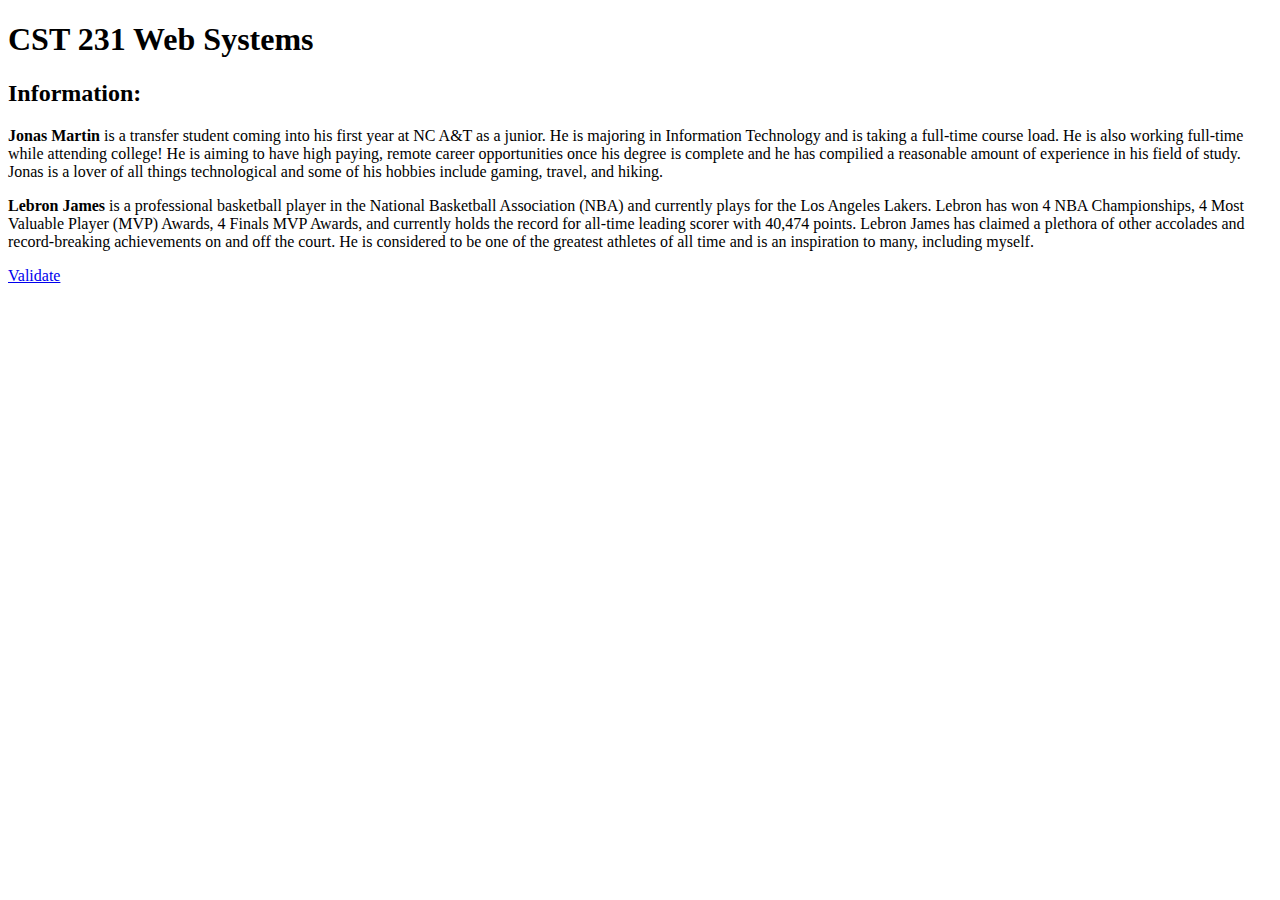
<file: assignment1/Martin-Assignment1.html>
<!DOCTYPE html>

<html lang="en">
<head>
    <title>CST 231 Class</title>
    <meta name="description" content="231 class Assignment">
    <meta charset="utf-8">

</head>

<body>
    <header><h1>CST 231 Web Systems</h1></header>

    <main>
        <h2>Information:</h2>

        <p><b>Jonas Martin</b> is a transfer student coming into his first year at NC A&T as a junior. He is majoring in Information Technology and is taking a full-time course load. He is also working full-time while attending college! He is aiming to have high paying, remote career opportunities once his degree is complete and he has compilied a reasonable amount of experience in his field of study. Jonas is a lover of all things technological and some of his hobbies include gaming, travel, and hiking.</p>

        <p><b>Lebron James</b> is a professional basketball player in the National Basketball Association (NBA) and currently plays for the Los Angeles Lakers. Lebron has won 4 NBA Championships, 4 Most Valuable Player (MVP) Awards, 4 Finals MVP Awards, and currently holds the record for all-time leading scorer with 40,474 points. Lebron James has claimed a plethora of other accolades and record-breaking achievements on and off the court. He is considered to be one of the greatest athletes of all time and is an inspiration to many, including myself.</p>

    </main>

    <footer>
        <a href="https://validator.w3.org/check?uri=referer" referrerpolicy="unsafe-url">Validate</a>
    </footer>
</body>
</html>
</file>
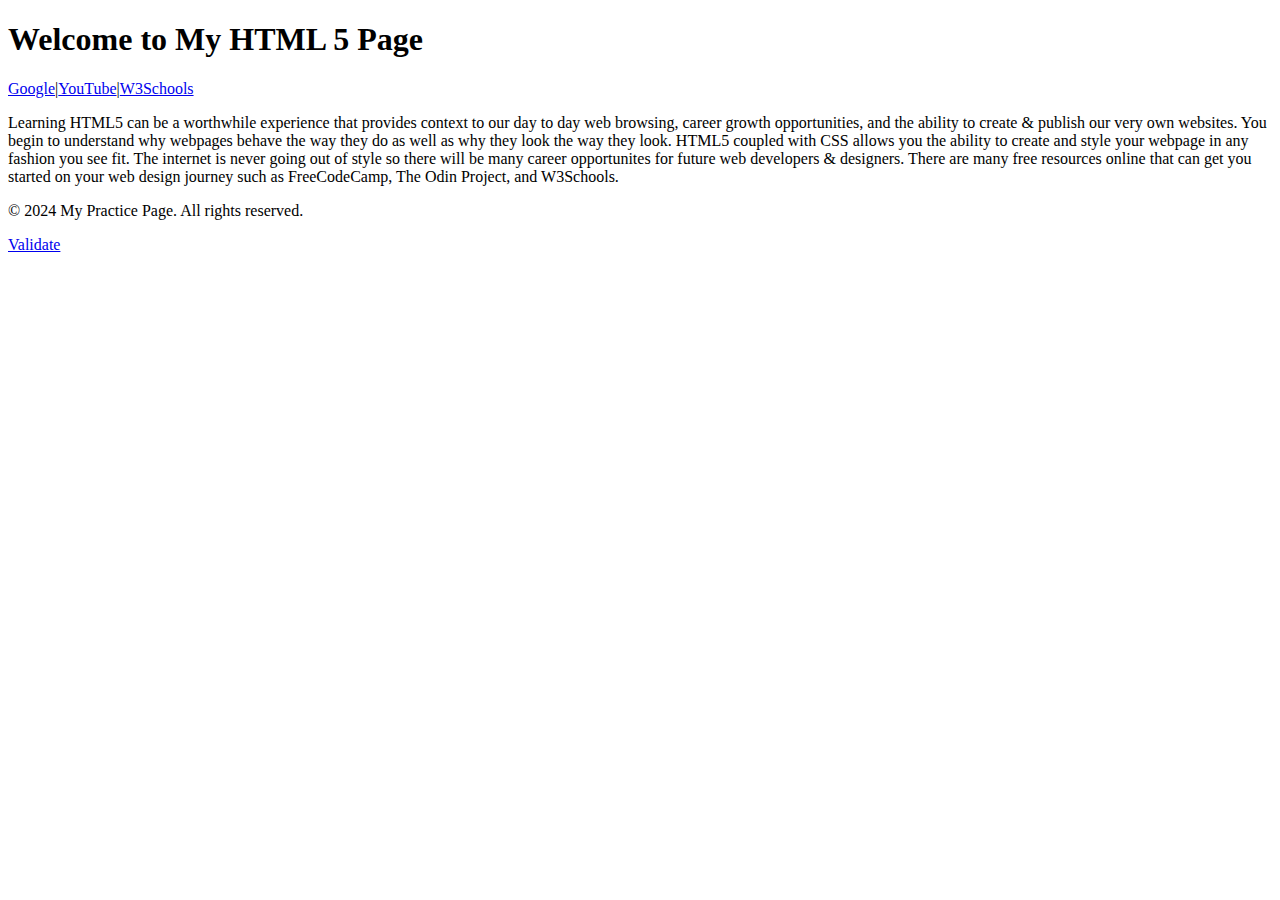
<file: assignment2/Martin-Assignment2.html>
<!DOCTYPE html>
<html lang="en">
<head>
	<title>My HTML 5 Page</title>
	<meta charset="UTF-8">
</head>

<body>
	<header>

		<h1>Welcome to My HTML 5 Page</h1>

		<nav>
			<a href="https://www.google.com">Google</a>|<a href="https://www.youtubbe.com">YouTube</a>|<a href="https://www.w3schools.com">W3Schools</a>
		</nav>

	</header>

	<main>
		<p> Learning HTML5 can be a worthwhile experience that provides context to our day to day web browsing, career growth opportunities, and the ability to create &amp; publish our very own websites. You begin to understand why webpages behave the way they do as well as why they look the way they look. HTML5 coupled with CSS allows you the ability to create and style your webpage in any fashion you see fit. The internet is never going out of style so there will be many career opportunites for future web developers &amp; designers. There are many free resources online that can get you started on your web design journey such as FreeCodeCamp, The Odin Project, and W3Schools.</p>
	</main>

	<footer>
		<p>© 2024 My Practice Page. All rights reserved.</p>
		<a href="https://validator.w3.org/check?uri=referer" referrerpolicy="unsafe-url">Validate</a>
	</footer>

</body>

</html>
</file>
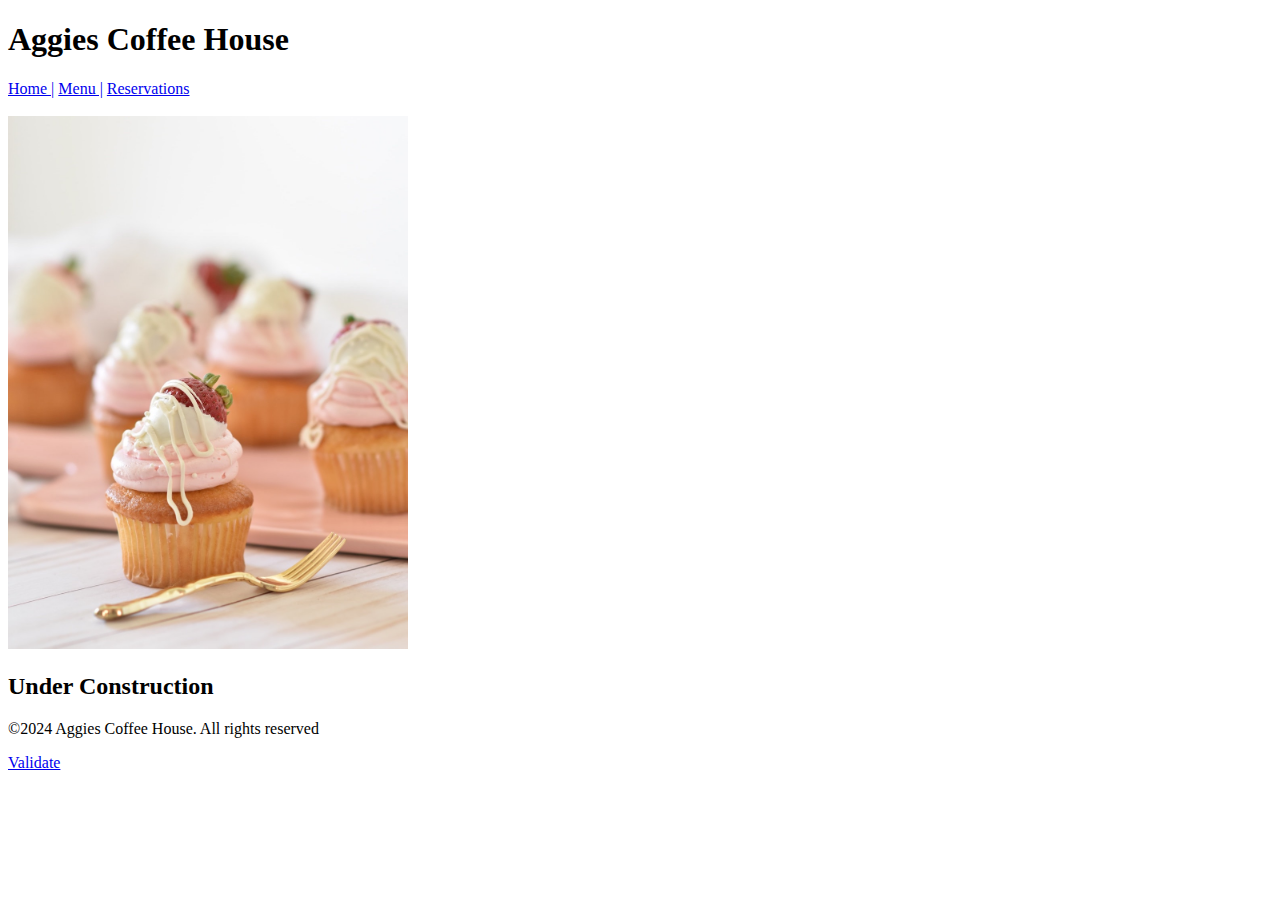
<file: assignment3/menu.html>
<!DOCTYPE html>
<html lang="en">
<head>
    <meta charset="UTF-8">
    <title>Aggies Coffee House</title>
    <meta name="author" content="Martin">
    <link rel="icon" type="image/x-icon" href="images/favicon.ico">
</head>
<body>
    
    <header>
        <h1>Aggies Coffee House</h1>
        <nav>
           <a href="index.html">Home |</a>
            <a href="menu.html">Menu |</a>
            <a href="reservations.html">Reservations</a>
            <br> <br>
        </nav>
    </header>
    
    <main>
        <img src="images/dessert.jpg" alt="Desserts" width="400" height="533">
        <h2>Under Construction</h2>
    </main>

    <footer>
        <p> &copy;2024 Aggies Coffee House. All rights reserved</p>
        <a href="https://validator.w3.org/check?uri=referer" referrerpolicy="unsafe-url">Validate</a>
    </footer>

</body>
</html>
</file>
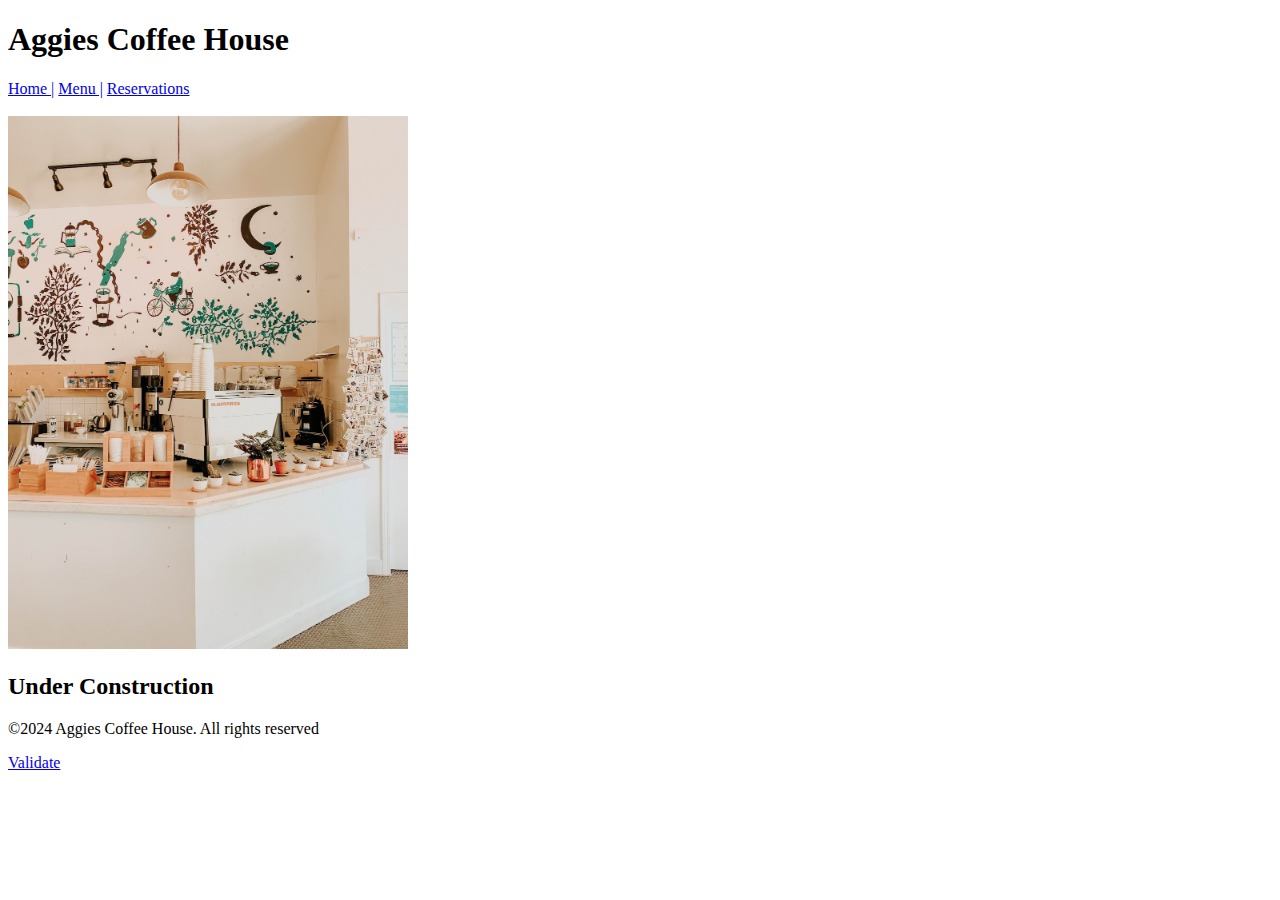
<file: assignment3/reservations.html>
<!DOCTYPE html>
<html lang="en">
<head>
    <meta charset="UTF-8">
    <title>Aggies Coffee House</title>
    <meta name="author" content="Martin">
    <link rel="icon" type="image/x-icon" href="images/favicon.ico">
</head>
<body>
    
    <header>
        <h1>Aggies Coffee House</h1>
        <nav>
        <a href="index.html">Home |</a>
            <a href="menu.html">Menu |</a>
            <a href="reservations.html">Reservations</a>
            <br> <br>
        </nav>
    </header>
    
    <main>
        <img src="images/shop.jpg" alt="Shop" width="400" height="533">
     <h2>Under Construction</h2>
 
    </main>

    <footer>
        <p> &copy;2024 Aggies Coffee House. All rights reserved</p>
        <a href="https://validator.w3.org/check?uri=referer" referrerpolicy="unsafe-url">Validate</a>
    </footer>

</body>
</html>
</file>
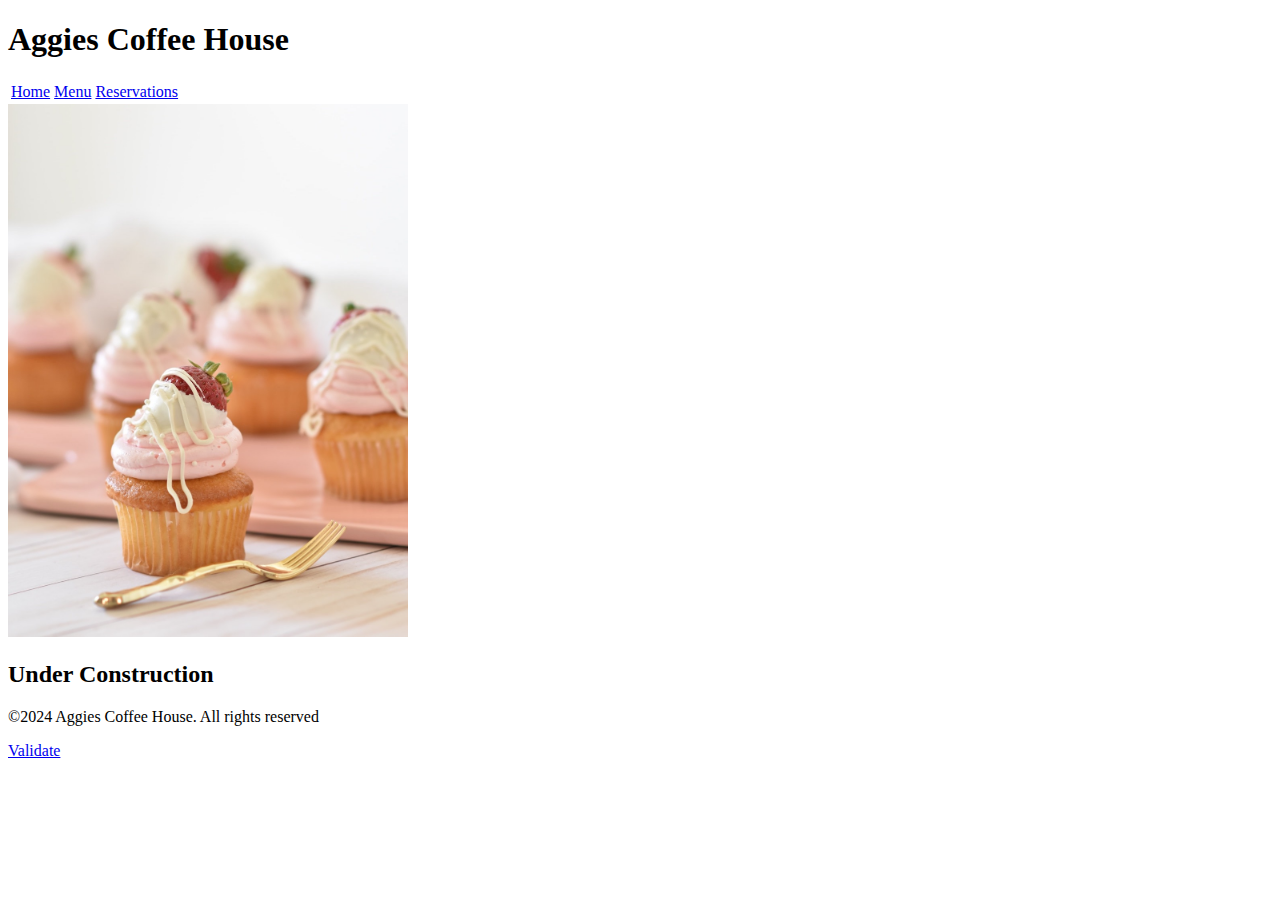
<file: assignment4/menu.html>
<!DOCTYPE html>
<html lang="en">
<head>
    <meta charset="UTF-8">
    <title>Aggies Coffee House</title>
    <meta name="author" content="Group#">
    <link rel="icon" type="image/x-icon" href="images/favicon.ico">
</head>
<body>
    
    <header>
        <h1>Aggies Coffee House</h1>
        <nav>
            <table>
              <tr>
                <td><a href="index.html">Home</a></td>
                <td><a href="menu.html">Menu</a></td>
                <td><a href="reservations.html">Reservations</a></td>
              </tr>
            </table>
        </nav>
    </header>
    
    <main>
        <img src="images/dessert.jpg" alt="Desserts" width="400" height="533">
        <h2>Under Construction</h2>
    </main>

    <footer>
        <p> &copy;2024 Aggies Coffee House. All rights reserved</p>
        <a href="https://validator.w3.org/check?uri=referer" referrerpolicy="unsafe-url">Validate</a>
    </footer>

</body>
</html>
</file>
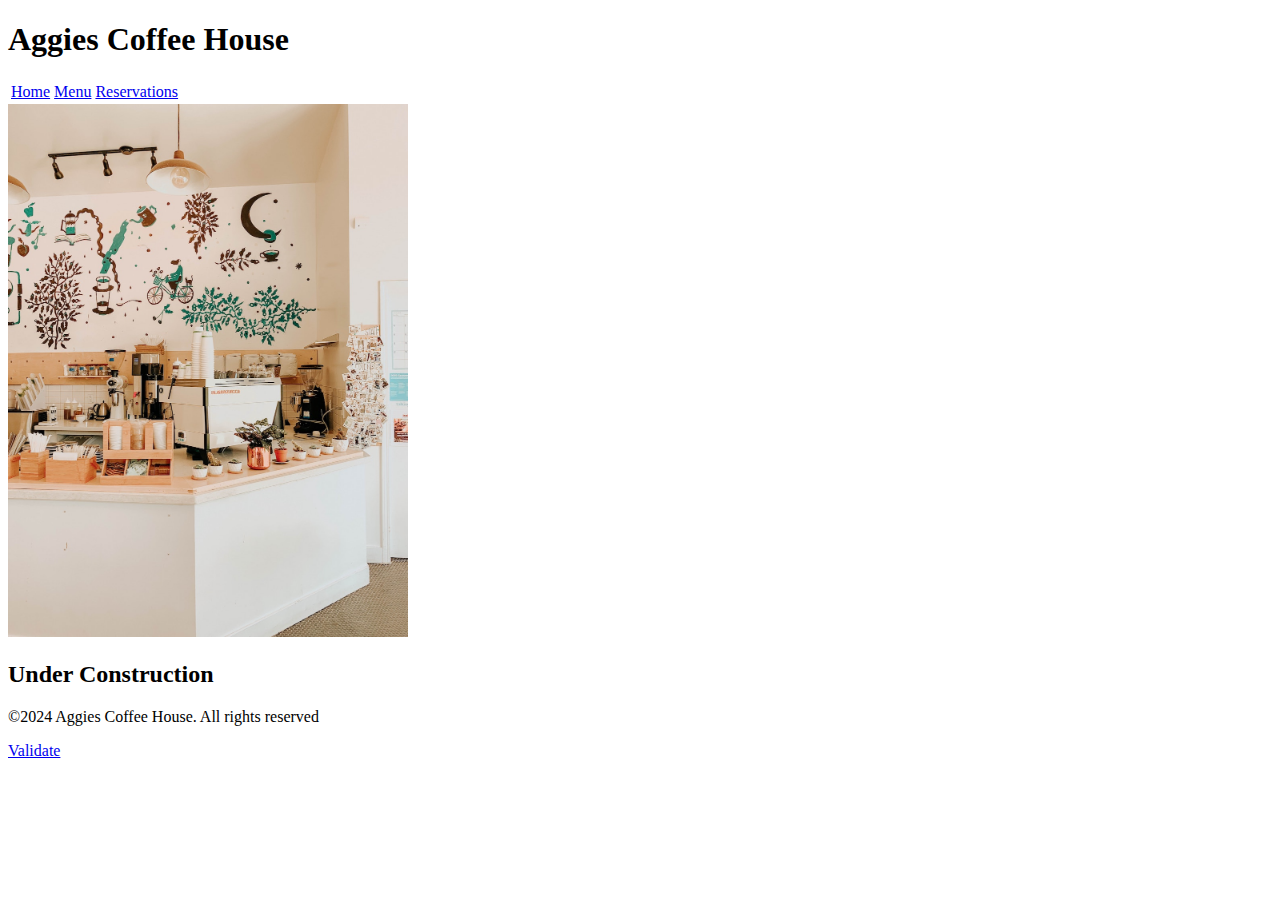
<file: assignment4/reservations.html>
<!DOCTYPE html>
<html lang="en">
<head>
    <meta charset="UTF-8">
    <title>Aggies Coffee House</title>
    <meta name="author" content="Group#">
    <link rel="icon" type="image/x-icon" href="images/favicon.ico">
</head>
<body>
    
    <header>
        <h1>Aggies Coffee House</h1>
        <nav>
            <table>
              <tr>
                <td><a href="index.html">Home</a></td>
                <td><a href="menu.html">Menu</a></td>
                <td><a href="reservations.html">Reservations</a></td>
              </tr>
            </table>
        </nav>
    </header>
    
    <main>
        <img src="images/shop.jpg" alt="Shop" width="400" height="533">
     <h2>Under Construction</h2>
 
    </main>

    <footer>
        <p> &copy;2024 Aggies Coffee House. All rights reserved</p>
        <a href="https://validator.w3.org/check?uri=referer" referrerpolicy="unsafe-url">Validate</a>
    </footer>

</body>
</html>
</file>
<file: assignment5/styles.css>
body {
	background-color: #f0e68c;
}

h1 {
	text-align: center;
	color: darkblue;
}

table {
	width: 100%;
	background-color: #e0e0e0;
}

td {
	padding: 10px;
}

table a {
	color: brown;
	font-size: 1.5em;
	text-decoration: none;
}

h2 {
	text-align: center;
	color: darkred;
}

p {
	font-family: Arial;
	font-size: 16px;
	text-align: justify;
}
</file>
